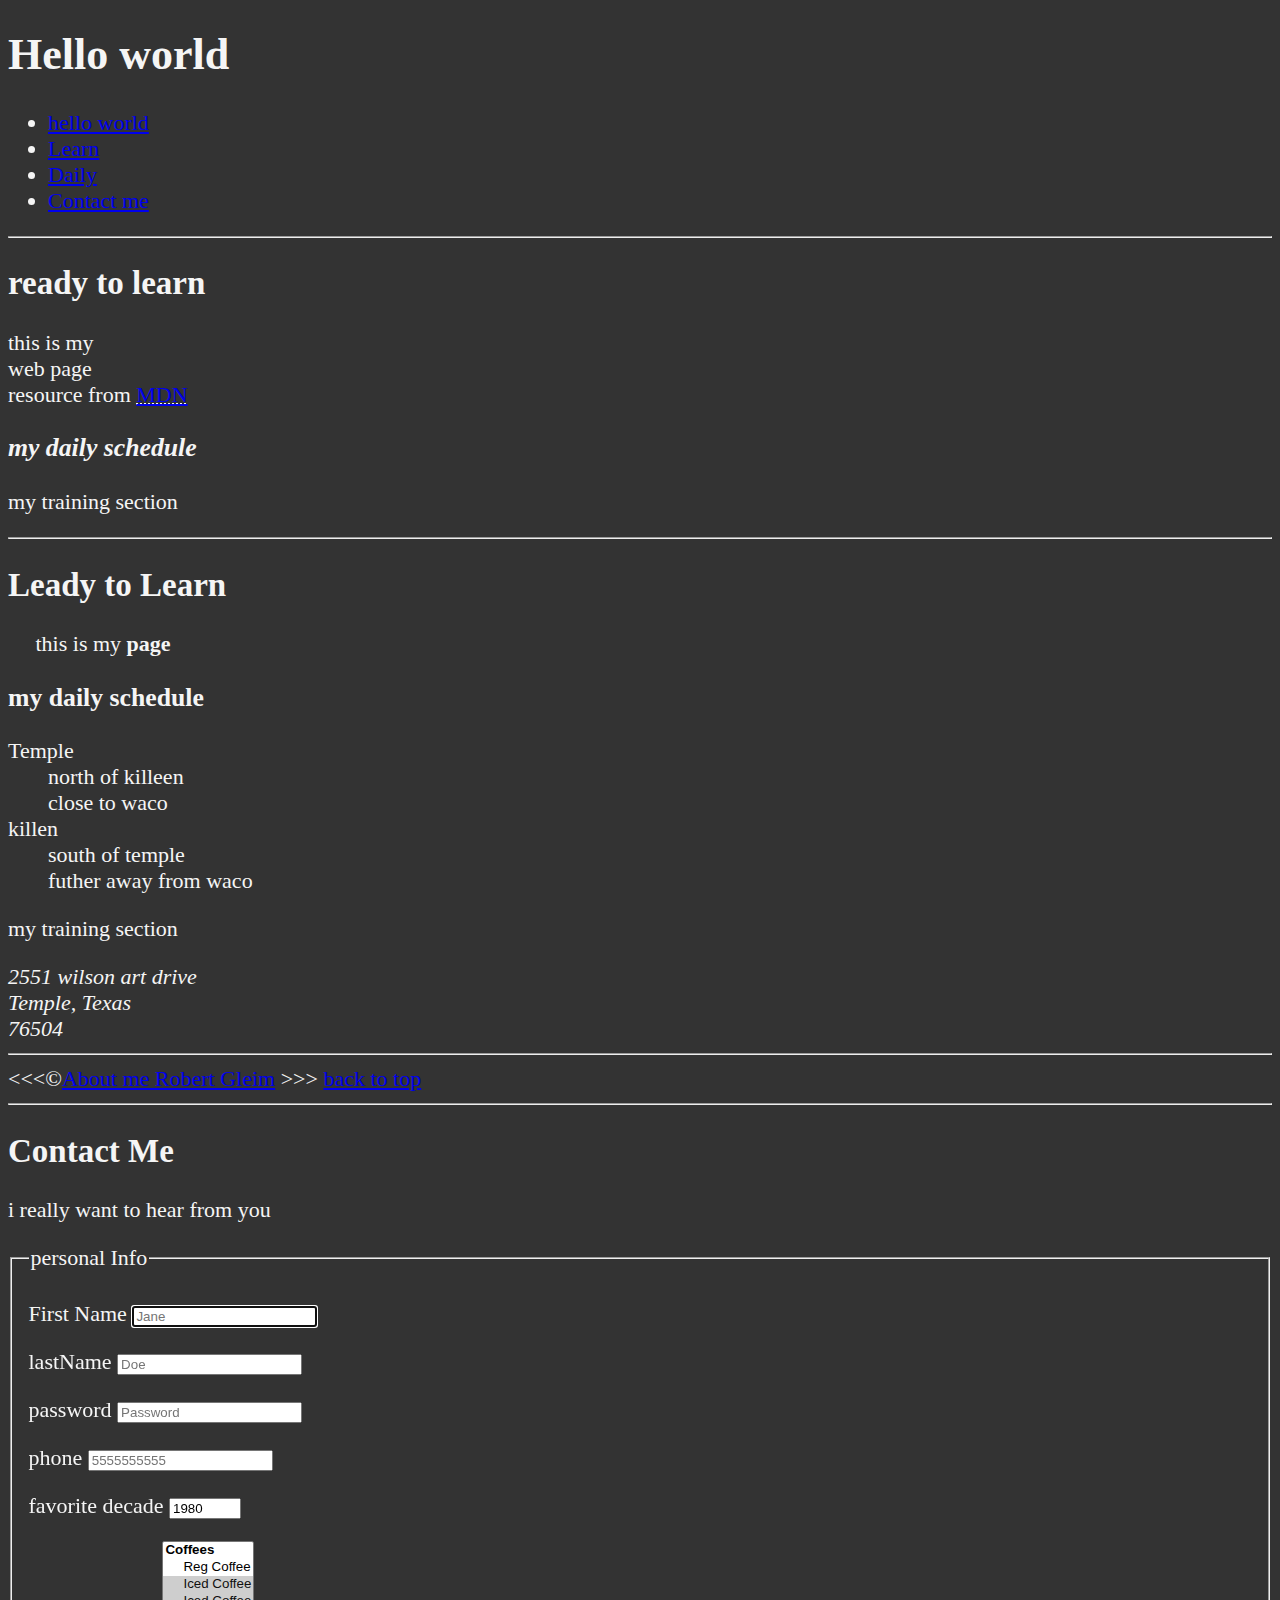
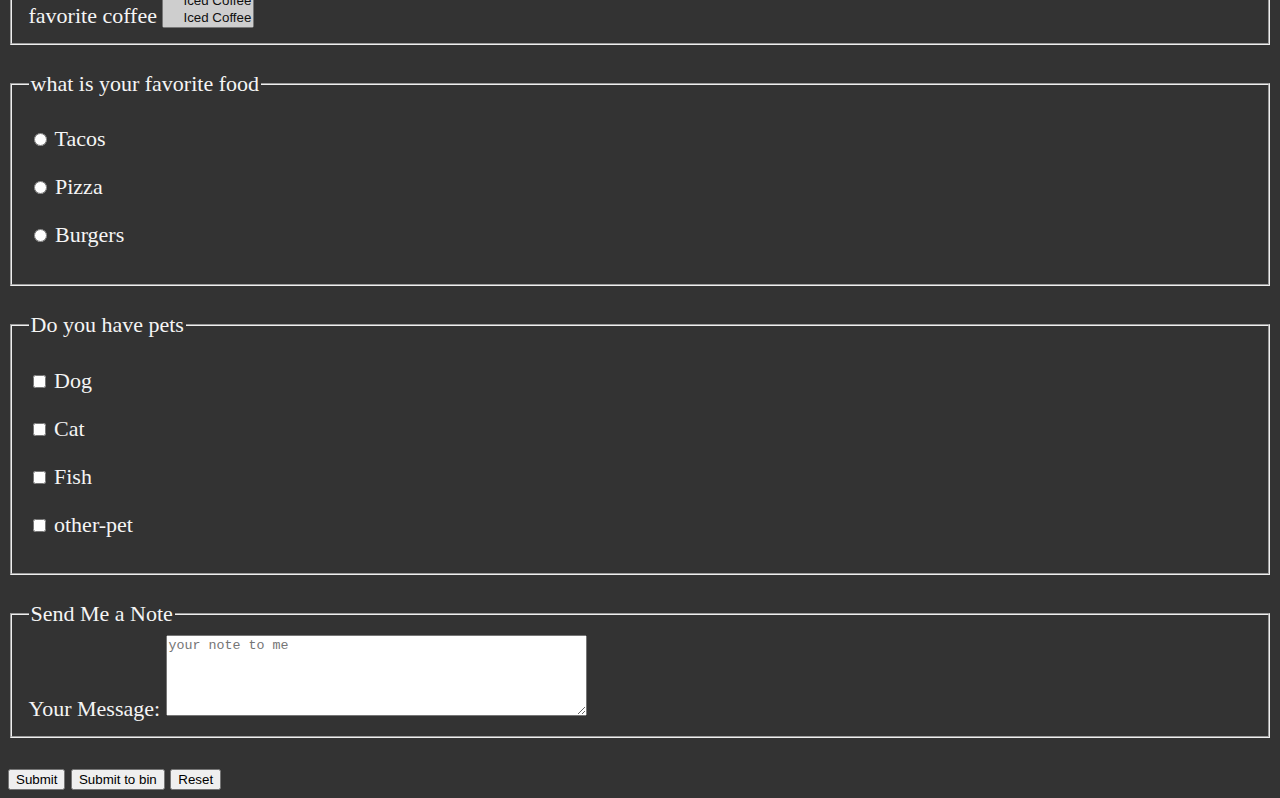
<file: index.html>
<!DOCTYPE html>
<html lang="en">

<head>
    <meta charset="UTF-8">
    <meta name="viewport" content="width=device-width, initial-scale=1.0">
    <title>Document</title>
    <link rel="icon" href="./icons8-website-94.png" type="image/x-icon">
    <link rel="stylesheet" href="./style.css">
</head>

<body>
    <section id="world">
        <h1>Hello world</h1>
        <nav>
            <ul>
                <li>
                    <a href="#world">hello world</a>
                </li>
                <li><a href="#Learn">Learn</a></li>
                <li><a href="#daily">Daily</a></li>
                <li><a href="#contact">Contact me</a></li>
            </ul>
        </nav>

        <hr>
        <section id="Learn">
            <h2>ready to learn</h2>
            <p>
                this is my <br>web page <br>resource from
                <abbr title="mozilla developer network">
                    <a href="https://github.com/RobertGleim/Lesson/settings/pages">
                        MDN</a>
                </abbr>
            </p>
        </section>
        <h3><em>my daily schedule</em></h3>
        <p>my training section</p>
    </section>
    <hr>

    <h2>Leady to <strong>Learn</strong></h2>
    <p>&nbsp;&nbsp;&nbsp;&nbsp; this is my <strong> page</strong></p>
    <section id="daily">
        <h3>my daily schedule</h3>

        <dl>
            <dt>Temple</dt>
            <dd>north of killeen</dd>
            <dd>close to waco</dd>
            <dt>killen</dt>
            <dd>south of temple</dd>
            <dd>futher away from waco</dd>
        </dl>
        <p>my training section</p>
    </section>

    <address>
        2551 wilson art drive<br>
        Temple, Texas <br>
        76504
    </address>

    <!--public can see this comment -->
    <hr>
    <footer>
        &lt;&lt;&lt;&copy;<a href="about.html">About me Robert Gleim</a>
        &gt;&gt;&gt;
        <a href="#">back to top</a>
        <hr>
        <article id="contact">
            <h2>Contact Me</h2>
            <p>i really want to hear from you</p>

            <form action="https://httpbin.org/get" method="get">
                <fieldset>
                <legend>personal Info</legend>
                    <p>
                        <label for="firstName">First Name</label>
                        <input type="text" name="firstName" id="firstName" placeholder="Jane" autocomplete="on" required
                            autofocus>
                    </p>
                <p>
                    <label for="lastName">lastName</label>
                    <input type="text" name="lastName" id="lastName" placeholder="Doe" autocomplete="on" required>
                </p>
                <p>
                    <label for="password">password</label>
                    <input type="password" name="password" id="password" placeholder="Password" autocomplete="on"
                        required>
                </p>
                <p>
                    <label for="phone">phone</label>
                    <input type="tel" name="phone" id="phone" placeholder="5555555555" autocomplete="on"
                        pattern="[0-9]{3}[0-9]{3}[0-9]{4}">
                </p>
                <p>
                    <label for="decade">favorite decade</label>
                    <input type="number" name="decade" id="decade" min="1950" max="2025" step="10" value="1980">
                </p>
                
                    <label for="coffee">favorite coffee</label>
                    <select name="coffee" id="coffee" multiple size="5">
                        <optgroup label="Coffees">
                            <option value="regular coffee">Reg Coffee</option>
                            <option value="iced coffee" selected>Iced Coffee</option>
                            <option value="iced coffee" selected>Iced Coffee</option>
                            <option value="iced coffee" selected>Iced Coffee</option>
                            <option value="iced coffee" selected>Iced Coffee</option>
                        </optgroup>
                        <option value="moca">Moca</option>             
                    </select>
                </fieldset>
                <!-- <p>
                <label for="coffee">favorite coffee</label>
                <input type="text" name="coffee" id="coffee" list="coffee-list"
                >
                    <datalist id="coffee-list">
                    <option value="regular coffee">Reg Coffee</option>
                    <option value="iced coffee" selected>Iced Coffee</option>
                    <option value="iced coffee" selected>Iced Coffee</option>
                    <option value="iced coffee" selected>Iced Coffee</option>
                    <option value="iced coffee" selected>Iced Coffee</option>
                    </optgroup>
                    <option value="moca">Moca</option>
                    </datalist>
                
                </select>
            </p> -->

                <br>
                <fieldset>
                    <legend>
                        what is your favorite food
                    </legend>
                    <p>
                        <input type="radio" name="food" id="tacos" value="tacos">
                        <label for="tacos">Tacos</label>
                    </p>
                    <p>
                        <input type="radio" name="food" id="pizza" value="pizza">
                        <label for="pizza">Pizza</label>
                    </p>
                    <p>
                        <input type="radio" name="food" id="burgers" value="burgers">
                        <label for="burgers">Burgers</label>
                    </p>
                </fieldset>
                <br>
                <fieldset>
                    <legend>Do you have pets</legend>
                    <p>
                        <input type="checkbox" name="pet" id="dog" value="dog">
                        <label for="dog">Dog</label>
                    </p>
                    <p>
                        <input type="checkbox" name="pet" id="cat" value="cat">
                        <label for="cat">Cat</label>
                    </p>
                    <p>
                        <input type="checkbox" name="pet" id="fish" value="fish">
                        <label for="fish">Fish</label>
                    </p>
                    <p>
                        <input type="checkbox" name="pet" id="otherpet" value="otherpet">
                        <label for="otherpet">other-pet</label>
                    </p>
                </fieldset>
                <br>
                <fieldset>

                    <legend>Send Me a Note </legend>
                    <label for="message">Your Message:</label>
                    <textarea name="message" id="message" rows="5" cols="50" placeholder="your note to me"></textarea>
                </fieldset>
                <br>
                <button type="submit">Submit</button>
                <button type="submit" formaction="https://httpbin.org/post" formmethod="post">Submit to bin</button>
                <button type="reset">Reset</button>
            </form>


        </article>
    </footer>
</body>

</html>
</file>
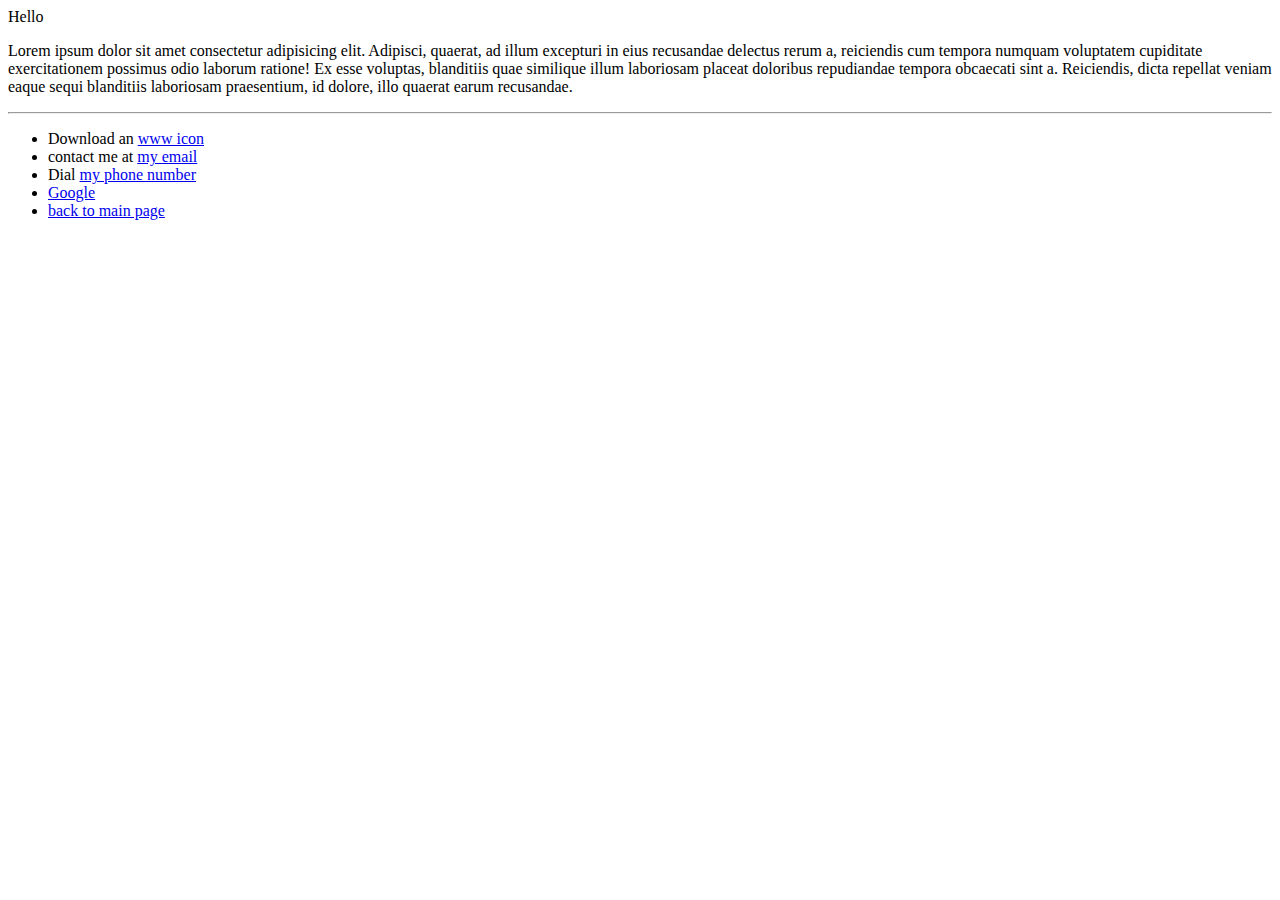
<file: about.html>
<!DOCTYPE html>
<html lang="en">
  <head>
    <meta charset="UTF-8" />
    <meta name="viewport" content="width=device-width, initial-scale=1.0" />

    <title>About Robert Gleim</title>
  </head>

  <body>
    Hello
    <p>
      Lorem ipsum dolor sit amet consectetur adipisicing elit. Adipisci,
      quaerat, ad illum excepturi in eius recusandae delectus rerum a,
      reiciendis cum tempora numquam voluptatem cupiditate exercitationem
      possimus odio laborum ratione! Ex esse voluptas, blanditiis quae similique
      illum laboriosam placeat doloribus repudiandae tempora obcaecati sint a.
      Reiciendis, dicta repellat veniam eaque sequi blanditiis laboriosam
      praesentium, id dolore, illo quaerat earum recusandae.
    </p>
    <hr />
    <ul>
      <li>
        Download an <a href="./icons8-website-94.png" download>www icon</a>
      </li>
      <li>contact me at <a href="mailto:rgleim@outlook.com">my email</a></li>
      <li>Dial <a href="tel:+1254-727-3346">my phone number</a></li>
      <li>
        <a href="https://google.com" target="_blank">Google</a>
      </li>
      <li><a href="/">back to main page</a></li>
    </ul>
  </body>
</html>
</file>
<file: style.css>
html {
    font-size: 22px;
}

body{
background-color: #333;
color:whitesmoke
}
</file>
